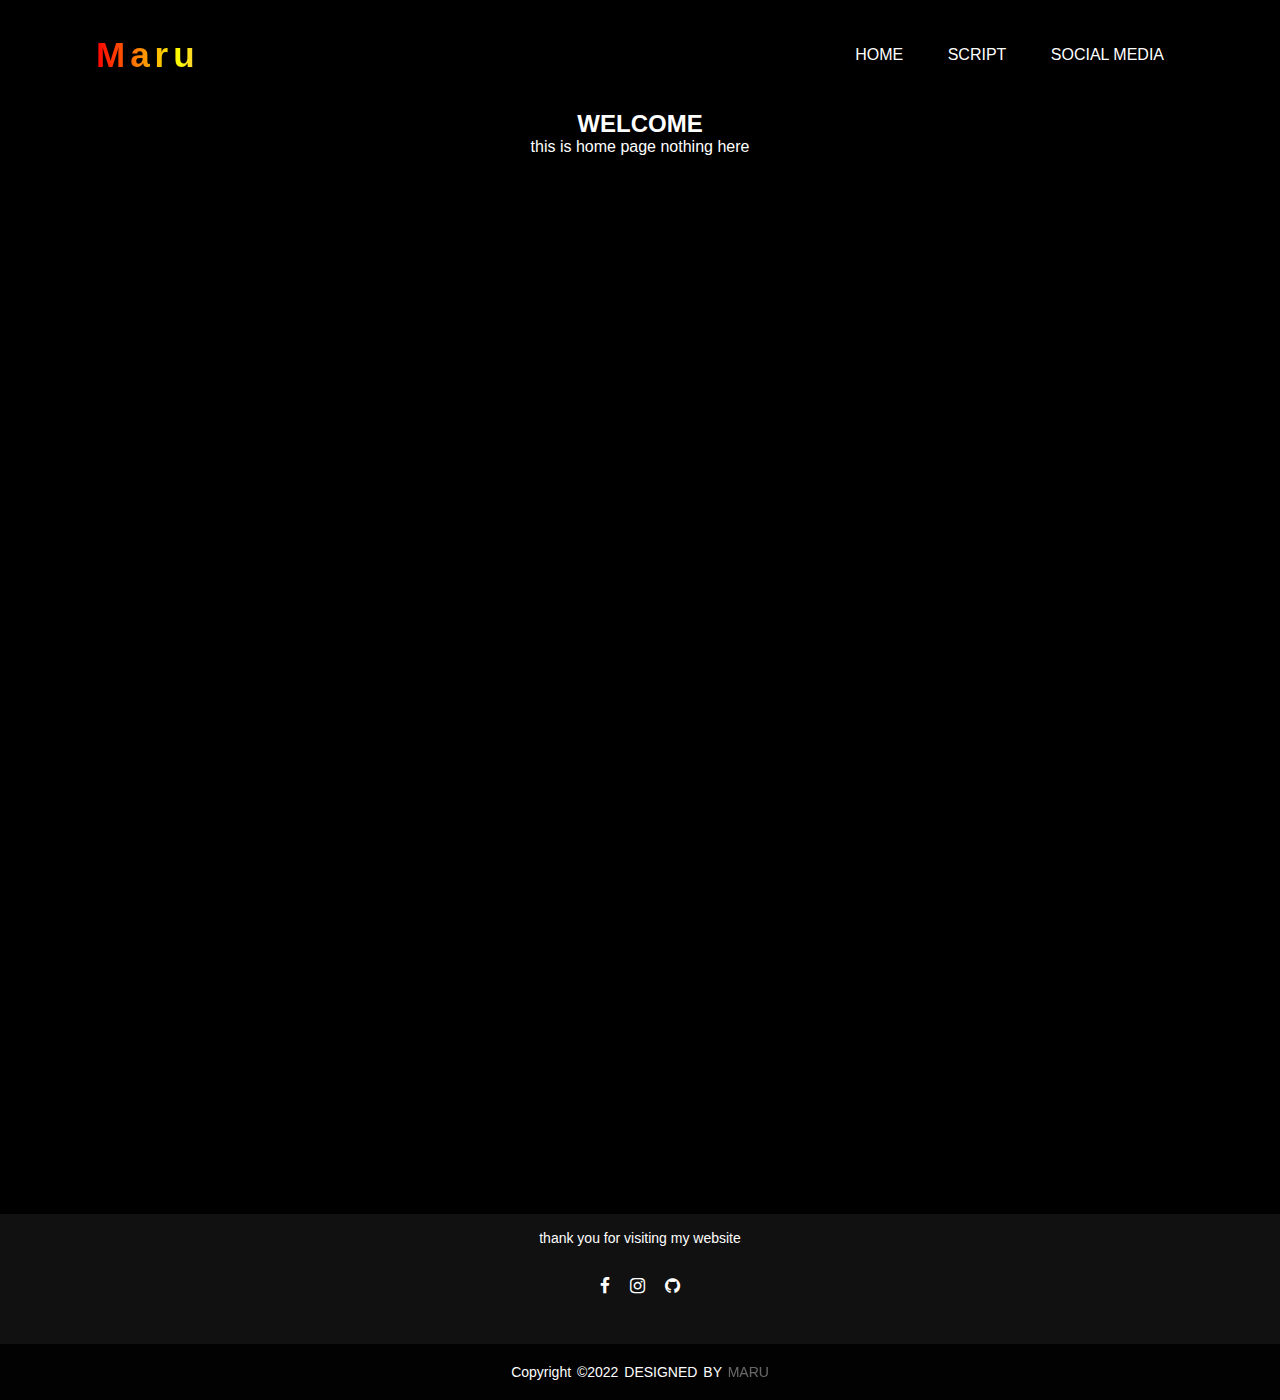
<file: index.html>
<html>
    <head>
        <title>KILLERSECURE</title>
        <link rel="stylesheet" href="css/style.css">
        <link rel="stylesheet" href="https://cdnjs.cloudflare.com/ajax/libs/font-awesome/4.7.0/css/font-awesome.min.css">
        <meta charset="UTF-8">
        <meta name="viewport" content="width=device-width, initial-scale=1.0">
    </head>
    <body>
        <div class="awal"> 
            <div class="navigasi">
                <h1>Maru</h1>
                <ul>
                    <li><a href="https://kawamaru-art.github.io/killersecure.github.io/">HOME</a></li>
                    <li><a href="script/script.html">SCRIPT</a></li>
                    <li><a href="sosial media/sosialmedia.html">SOCIAL MEDIA</a></li>
                </ul>
            </div>
        <div class="informasi">
            <h2>WELCOME</h2>
            <p>this is home page nothing here</p>
        </div>
        <footer>
            <div class="footer-content">
                <p>thank you for visiting my website</p>
                <ul class="socials">
                    <li><a href="#"><i class="fa fa-facebook"></i></a></li>
                    <li><a target="_blank" href="#"><i class="fa fa-instagram"></i></a></li>
                    <li><a  target="_blank" href="https://github.com/kawamaru-art"><i class="fa fa-github"></i></a></li>
                </ul>
            </div>
            <div class="footer-bottom">
                <p>copyright &copy;2022 DESIGNED BY <span>Maru</span></p>
            </div>
        </footer>
        

    </body>
</html>
</file>
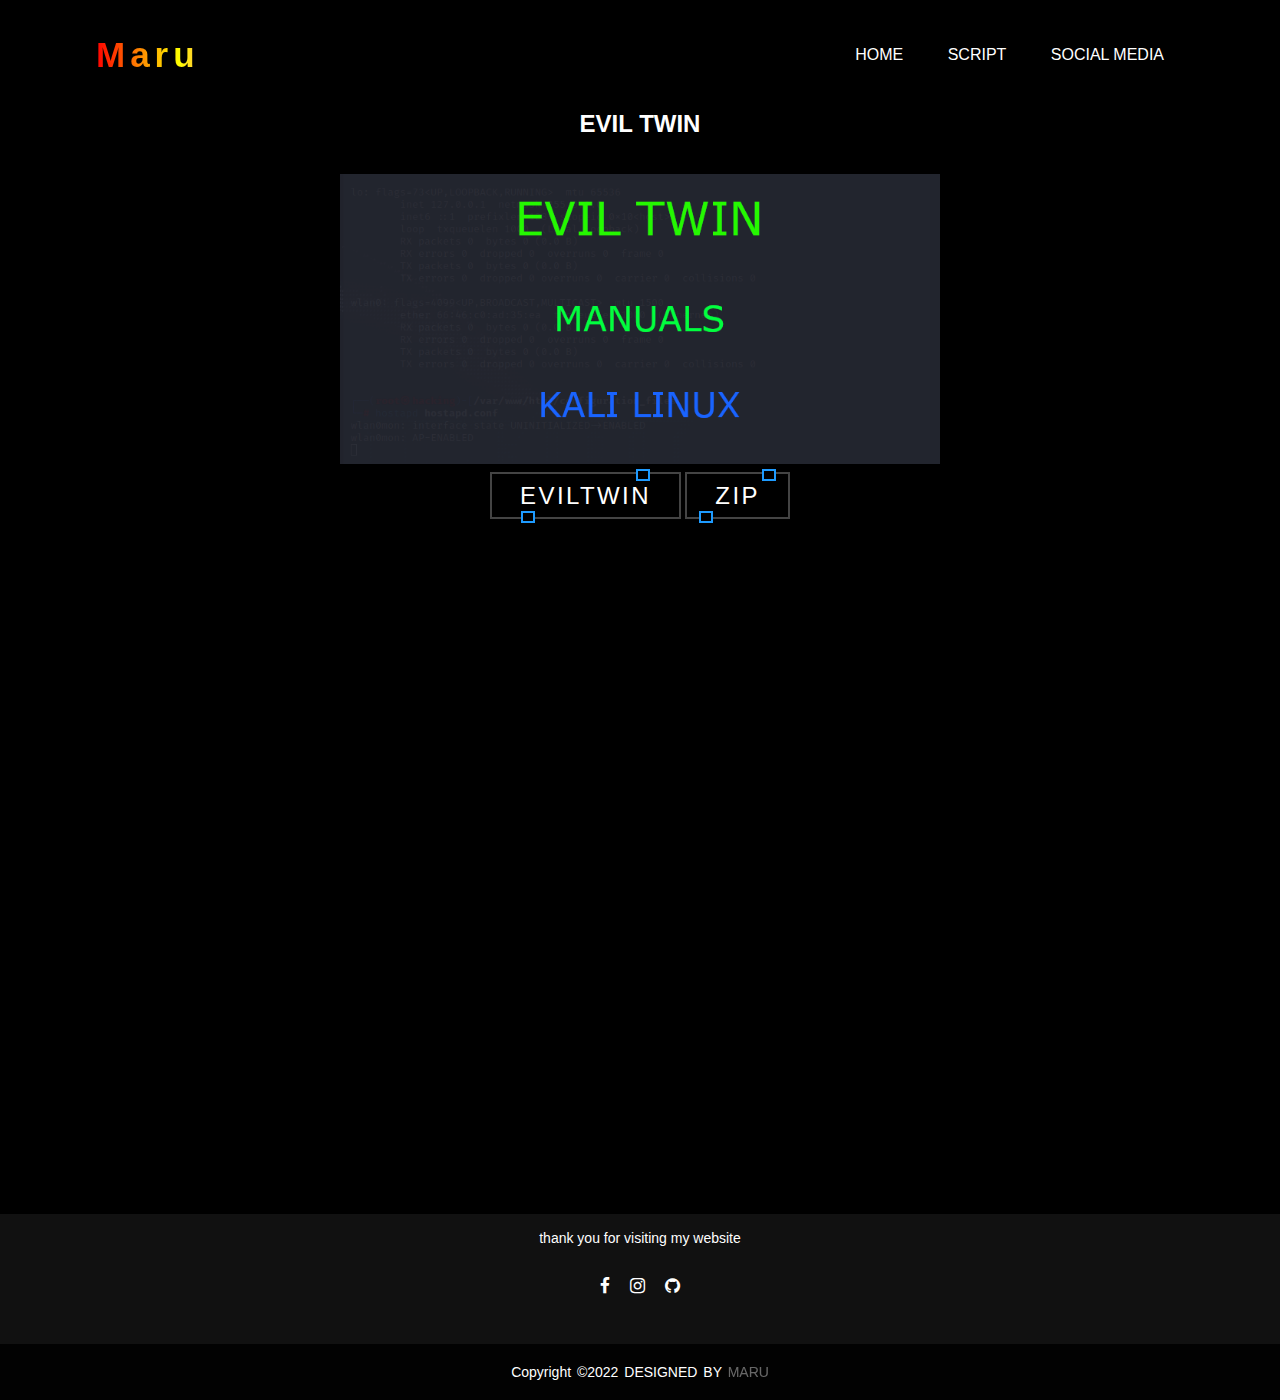
<file: script/script.html>
<html>
    <head>
        <title>KILLERSECURE</title>
        <link rel="stylesheet" href="style/style.css">
        <link rel="stylesheet" href="https://cdnjs.cloudflare.com/ajax/libs/font-awesome/4.7.0/css/font-awesome.min.css">
        <meta charset="UTF-8">
        <meta name="viewport" content="width=device-width, initial-scale=1.0">
    </head>
    <body>
        <div class="awal"> 
            <div class="navigasi">
                <h1>Maru</h1>
                <ul>
                    <li><a href="https://kawamaru-art.github.io/marukiller.github.io">HOME</a></li>
                    <li><a href="https://kawamaru-art.github.io/marukiller.github.io/script/script.html">SCRIPT</a></li>
                    <li><a href="https://kawamaru-art.github.io/marukiller.github.io/sosial%20media/sosialmedia.html">SOCIAL MEDIA</a></li>
                </ul>
            </div>
        <div class="informasi">
            <h2>EVIL TWIN</h2>
            <br>
            <br>
            <div class="eviltwin_pictures">
                <img src="style/images_script/Thumnail.png">
                <br>
                <br>
                <a href="style/images_script/EVILTWIN.txt" style="--clr:#1e9bff"><span>EVILTWIN</span><i></i></a>
                <a href="style/images_script/EVILTWIN.zip" style="--clr:#1e9bff"><span>ZIP</span><i></i></a>
            </div>
            
        </div>
        <footer>
            <div class="footer-content">
                <p>thank you for visiting my website</p>
                <ul class="socials">
                    <li><a href="#"><i class="fa fa-facebook"></i></a></li>
                    <li><a target="_blank" href="#"><i class="fa fa-instagram"></i></a></li>
                    <li><a  target="_blank" href="https://github.com/kawamaru-art"><i class="fa fa-github"></i></a></li>
                </ul>
            </div>
            <div class="footer-bottom">
                <p>copyright &copy;2022 DESIGNED BY <span>Maru</span></p>
            </div>
        </footer>
        

    </body>
</html>
</file>
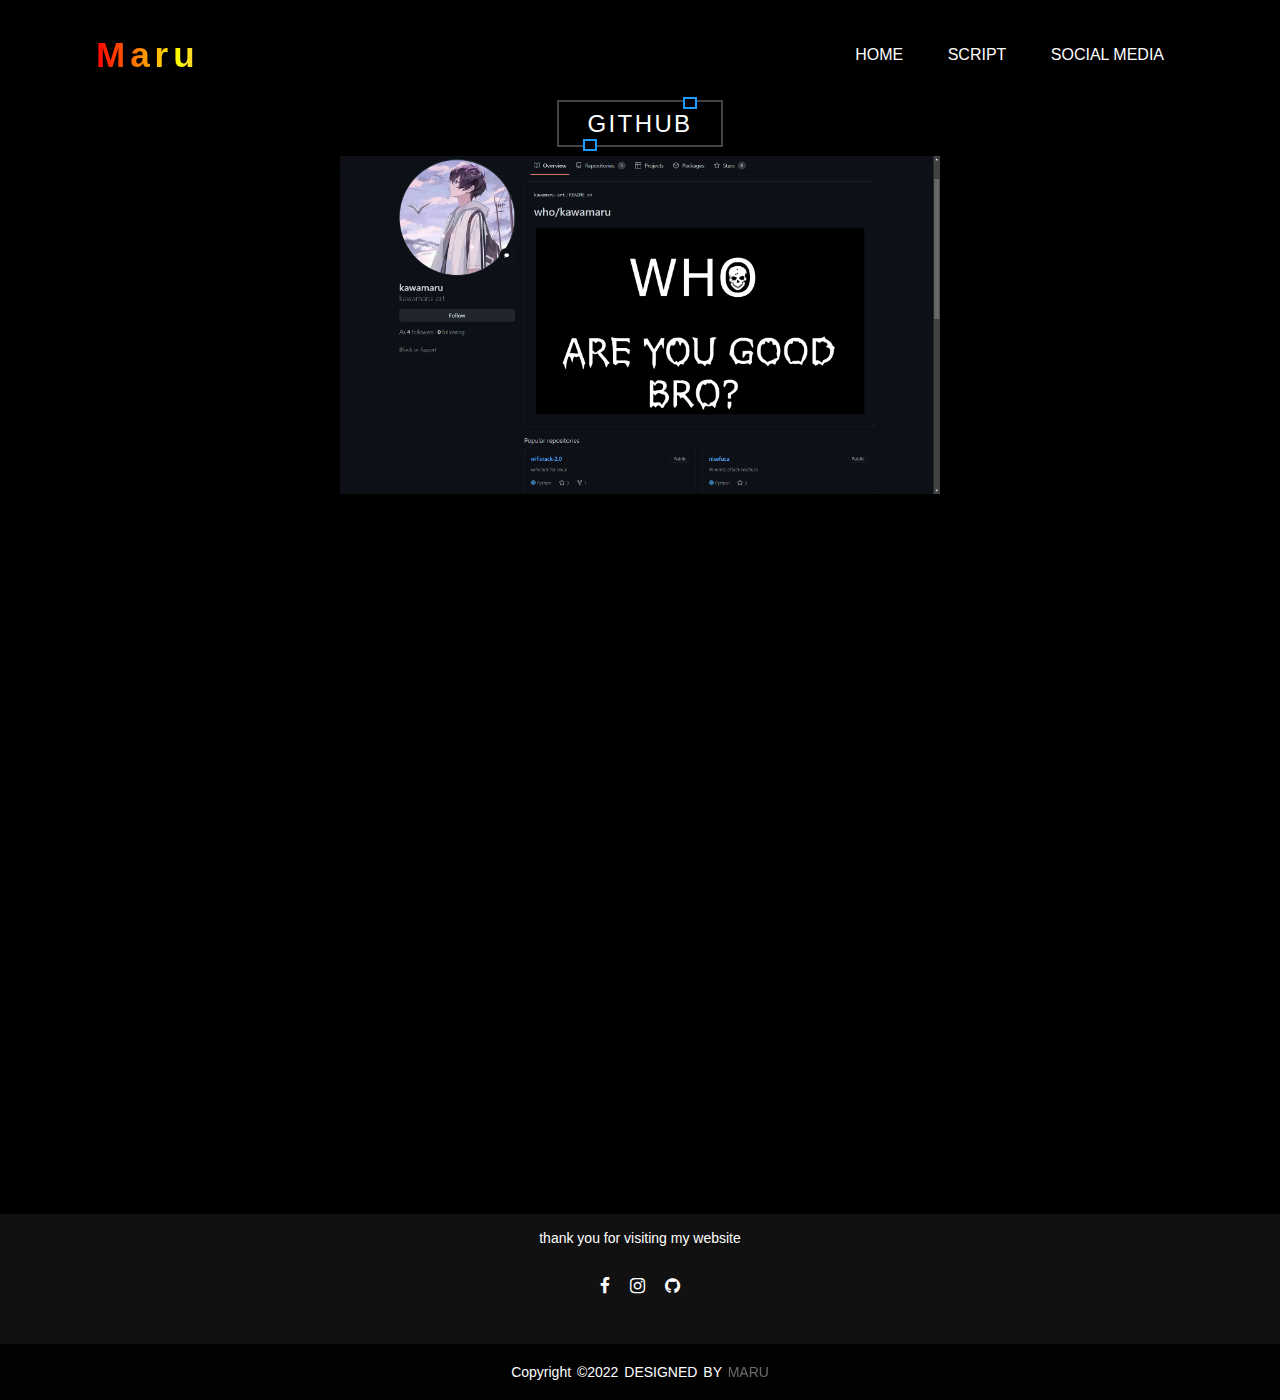
<file: sosial media/sosialmedia.html>
<html>
    <head>
        <title>Social media</title>
        <link rel="stylesheet" href="style/style.css">
        <link rel="stylesheet" href="https://cdnjs.cloudflare.com/ajax/libs/font-awesome/4.7.0/css/font-awesome.min.css">
        <meta charset="UTF-8">
        <meta name="viewport" content="width=device-width, initial-scale=1.0">
    </head>
    <body>
        <div class="navigasi">
            <h1>Maru</h1>
            <ul>
                <li><a href="https://kawamaru-art.github.io/killersecure.github.io/">HOME</a></li>
                <li><a href="#">SCRIPT</a></li>
                <li><a href="#">SOCIAL MEDIA</a></li>
            </ul>
        </div>
        <div class="github">
            <a href="https://github.com/kawamaru-art" style="--clr:#1e9bff"><span>github</span><i></i></a>
            <br>
            <br>
            <img src="images/Screenshot github.png">
        </div>
        <footer>
            <div class="footer-content">
                <p>thank you for visiting my website</p>
                <ul class="socials">
                    <li><a href="#"><i class="fa fa-facebook"></i></a></li>
                    <li><a href="#"><i class="fa fa-instagram"></i></a></li>
                    <li><a href="https://github.com/kawamaru-art"><i class="fa fa-github"></i></a></li>
                </ul>
            </div>
            <div class="footer-bottom">
                <p>copyright &copy;2022 DESIGNED BY <span>Maru</span></p>
            </div>
        </footer>
    </body>
</html>
</file>
<file: css/style.css>
*{
    margin: 0;
    padding: 0;
    font-family: sans-serif;
}
.awal{
    width: 100%;
    height: 100vh;
    background-color: black;
}
body{
    background-color: black;
}
h1{
    position: relative;
    background: linear-gradient(90deg, #ff0000, #ffff00, #ff00f3, #0033ff, #ff00c4, #ff0000);
    background-size: 400%;
    font-size: 35px;
    font-family: sans-serif;
    letter-spacing: 5px;
    font-weight: 600;
    word-spacing: 5px;
    -webkit-text-fill-color: transparent;
    -webkit-background-clip: text;
    animation: nice 10s linear infinite;
}
@keyframes nice {
    0%{
        background-position: 0%;
    }
    100%{
        background-position: 400%;
    }
    
}
.navigasi{
    width: 85%;
    margin: auto;
    padding: 35px 0;
    display: flex;
    align-items: center;
    justify-content: space-between;
}
.navigasi ul li{
    list-style: none;
    display: inline-block;
    margin: 0 20px;
    position: relative;
}
.navigasi ul li a{
    text-decoration: none;
    color: #fff;
    text-transform: uppercase;
}
.navigasi ul li::after{
    content: '';
    height: 3px;
    width: 0;
    background: #009688;
    position: absolute;
    left: 0;
    bottom: -10px;
    transition: 0.5s;
}
.navigasi ul li:hover:after{
    width: 100%;
}
.informasi{
    text-align: center;
    color: white;
}
.informasi-security{
    text-align: center;
    align-items: center;
}
.informasi-security h2{
    color: white;
}
.informasi-security p{
    color: white;
}
.informasi-security p a{
    color: white;
    -webkit-box-reflect: below 1px linear-graident(transparent, #fff);
    animation: animate 3s linear infinite;
}
@keyframes animate{
    0%
    {
        color: white;
        text-shadow: none;
    }
    100%{
        color: cyan;
        text-shadow: 0 0 10px cyan, 0 0 0 20px cyan, 0 0 0 30px cyan, 0 0 0 40px cyan, 0 0 0 50px cyan;
    }
}
footer{
    position: absolute;
    bottom: -500;
    left: 0;
    right: 0;
    background: #111;
    height: auto;
    width: 100vw;
    font-family: "Open Sans";
    
}
.footer-content{
    display: flex;
    align-items: center;
    justify-content: center;
    flex-direction: column;
    text-align: center;
}
.footer-content h3{
    font-size: 1.8rem;
    font-weight: 400;
    text-transform: capitalize;
    line-height: 3rem;
    -webkit-box-reflect: below 1px linear-graident(transparent, #0008);
    animation: animate 1s linear infinite;
}
@keyframes animate{
    0%
    {
        color: black;
        text-shadow: none;
    }
    100%{
        color: cyan;
        text-shadow: 0 0 10px cyan, 0 0 0 20px cyan, 0 0 0 30px cyan, 0 0 0 40px cyan, 0 0 0 50px cyan;
    }
}
.footer-content p{
    max-width: 500px;
    margin: 10px auto;
    line-height: 28px;
    font-size: 14px;
    color: #fff;
}
.socials{
    list-style: none;
    display: flex;
    align-items: center;
    justify-content: center;
    margin: 1rem 0 3rem 0;
}
.socials li{
    margin: 0 10px;
}
.socials a{
    text-decoration: none;
    color: #fff;
}
.socials a i{
    font-size: 1.1rem;
    transition: color .4s ease;
}
.socials a:hover i{
    color: aqua;

}
.footer-bottom{
    background: rgb(2, 2, 2);
    width: 100vw;
    padding: 20px 0;
    text-align: center;
}
.footer-bottom p{
    font-size: 14px;
    word-spacing: 2px;
    text-transform: capitalize;
    color: #fff;
}
.footer-bottom span{
    text-transform: uppercase;
    opacity: .4;
    font-weight: 200;
    color: #fff;
    -webkit-box-reflect: below 1px linear-graident(transparent, #0008);
    animation: animate 2s linear infinite;
}
@keyframes animate{
    0%
    {
        color: black;
        text-shadow: none;
    }
    100%{
        color: cyan;
        text-shadow: 0 0 10px cyan, 0 0 0 20px cyan, 0 0 0 30px cyan, 0 0 0 40px cyan, 0 0 0 50px cyan, 0 0 0 60px cyan, 0 0 0 70px cyan;
    }
}
img{
    width: 600;
    align-items: center;
    text-align: center;
}
@media screen and (max-width : 500px) and (min-width : 430px) {
    h1{
        position: relative;
        background: linear-gradient(90deg, #ff0000, #ffff00, #ff00f3, #0033ff, #ff00c4, #ff0000);
        background-size: 400%;
        font-size: 30px;
        font-family: sans-serif;
        letter-spacing: 5px;
        font-weight: 600;
        word-spacing: 5px;
        -webkit-text-fill-color: transparent;
        -webkit-background-clip: text;
        animation: nice 10s linear infinite;
    }
    @keyframes nice {
        0%{
            background-position: 0%;
        }
        100%{
            background-position: 400%;
        }
        
    }
    .navigasi{
        width: 140%;
        margin: auto;
        padding: 35px 0;
        display: flex;
        align-items: center;
        justify-content: space-between;
    }
    .navigasi ul li{
        list-style: none;
        display: inline-block;
        margin: 0 10px;
        position: relative;
    }
    .navigasi ul li a{
        text-decoration: none;
        color: #fff;
        text-transform: uppercase;
    }
    .navigasi ul li::after{
        content: '';
        height: 3px;
        width: 0;
        background: #009688;
        position: absolute;
        left: 0;
        bottom: -10px;
        transition: 0.5s;
    }
    .navigasi ul li:hover:after{
        width: 100%;
    }   
    footer{
        position: absolute;
        bottom: -500;
        left: 0;
        right: 0;
        background: #111;
        height: auto;
        width: 150vw;
        font-family: "Open Sans";
        
    }
    .footer-content{
        display: flex;
        align-items: center;
        justify-content: center;
        flex-direction: column;
        text-align: center;
    }
    .footer-content h3{
        font-size: 1.8rem;
        font-weight: 400;
        text-transform: capitalize;
        line-height: 3rem;
        -webkit-box-reflect: below 1px linear-graident(transparent, #0008);
        animation: animate 1s linear infinite;
    }
    @keyframes animate{
        0%
        {
            color: black;
            text-shadow: none;
        }
        100%{
            color: cyan;
            text-shadow: 0 0 10px cyan, 0 0 0 20px cyan, 0 0 0 30px cyan, 0 0 0 40px cyan, 0 0 0 50px cyan;
        }
    }
    .footer-content p{
        max-width: 500px;
        margin: 10px auto;
        line-height: 28px;
        font-size: 14px;
        color: #fff;
    }
    .socials{
        list-style: none;
        display: flex;
        align-items: center;
        justify-content: center;
        margin: 1rem 0 3rem 0;
    }
    .socials li{
        margin: 0 10px;
    }
    .socials a{
        text-decoration: none;
        color: #fff;
    }
    .socials a i{
        font-size: 1.1rem;
        transition: color .4s ease;
    }
    .socials a:hover i{
        color: aqua;
    
    }
    .footer-bottom{
        background: rgb(2, 2, 2);
        width: 150vw;
        padding: 20px 0;
        text-align: center;
    }
    .footer-bottom p{
        font-size: 14px;
        word-spacing: 2px;
        text-transform: capitalize;
        color: #fff;
    }
    .footer-bottom span{
        text-transform: uppercase;
        opacity: .4;
        font-weight: 200;
        color: #fff;
        -webkit-box-reflect: below 1px linear-graident(transparent, #0008);
        animation: animate 2s linear infinite;
    }
    @keyframes animate{
        0%
        {
            color: black;
            text-shadow: none;
        }
        100%{
            color: cyan;
            text-shadow: 0 0 10px cyan, 0 0 0 20px cyan, 0 0 0 30px cyan, 0 0 0 40px cyan, 0 0 0 50px cyan, 0 0 0 60px cyan, 0 0 0 70px cyan;
        }
    }
    .informasi h2{
        text-align: center;
        display: flex;
        justify-content: center;
    }
}
@media screen and (max-width : 430px) and (min-width : 390px){
    h1{
        position: relative;
        background: linear-gradient(90deg, #ff0000, #ffff00, #ff00f3, #0033ff, #ff00c4, #ff0000);
        background-size: 400%;
        font-size: 25px;
        font-family: sans-serif;
        letter-spacing: 5px;
        font-weight: 600;
        word-spacing: 5px;
        -webkit-text-fill-color: transparent;
        -webkit-background-clip: text;
        animation: nice 10s linear infinite;
    }
    @keyframes nice {
        0%{
            background-position: 0%;
        }
        100%{
            background-position: 400%;
        }
        
    }
    .navigasi{
        width: 100%;
        margin: auto;
        padding: 35px 0;
        font-size: 14px;
        display: flex;
        align-items: center;
        justify-content: space-between;
    }
    .navigasi ul li{
        list-style: none;
        display: inline-block;
        margin: 0 10px;
        position: relative;
    }
    .navigasi ul li a{
        text-decoration: none;
        color: #fff;
        text-transform: uppercase;
    }
    .navigasi ul li::after{
        content: '';
        height: 3px;
        width: 0;
        background: #009688;
        position: absolute;
        left: 0;
        bottom: -10px;
        transition: 0.5s;
    }
    .navigasi ul li:hover:after{
        width: 100%;
    }   
    footer{
        position: absolute;
        bottom: -500;
        left: 0;
        right: 0;
        background: #111;
        height: auto;
        width: 105vw;
        font-family: "Open Sans";
        
    }
    .footer-content{
        display: flex;
        align-items: center;
        justify-content: center;
        flex-direction: column;
        text-align: center;
    }
    .footer-content h3{
        font-size: 1.8rem;
        font-weight: 400;
        text-transform: capitalize;
        line-height: 3rem;
        -webkit-box-reflect: below 1px linear-graident(transparent, #0008);
        animation: animate 1s linear infinite;
    }
    @keyframes animate{
        0%
        {
            color: black;
            text-shadow: none;
        }
        100%{
            color: cyan;
            text-shadow: 0 0 10px cyan, 0 0 0 20px cyan, 0 0 0 30px cyan, 0 0 0 40px cyan, 0 0 0 50px cyan;
        }
    }
    .footer-content p{
        max-width: 500px;
        margin: 10px auto;
        line-height: 28px;
        font-size: 14px;
        color: #fff;
    }
    .socials{
        list-style: none;
        display: flex;
        align-items: center;
        justify-content: center;
        margin: 1rem 0 3rem 0;
    }
    .socials li{
        margin: 0 10px;
    }
    .socials a{
        text-decoration: none;
        color: #fff;
    }
    .socials a i{
        font-size: 1.1rem;
        transition: color .4s ease;
    }
    .socials a:hover i{
        color: aqua;
    
    }
    .footer-bottom{
        background: rgb(2, 2, 2);
        width: 105vw;
        padding: 20px 0;
        text-align: center;
    }
    .footer-bottom p{
        font-size: 14px;
        word-spacing: 2px;
        text-transform: capitalize;
        color: #fff;
    }
    .footer-bottom span{
        text-transform: uppercase;
        opacity: .4;
        font-weight: 200;
        color: #fff;
        -webkit-box-reflect: below 1px linear-graident(transparent, #0008);
        animation: animate 2s linear infinite;
    }
    img{
        width: 400;
        align-items: center;
        text-align: center;
    }
    @keyframes animate{
        0%
        {
            color: black;
            text-shadow: none;
        }
        100%{
            color: cyan;
            text-shadow: 0 0 10px cyan, 0 0 0 20px cyan, 0 0 0 30px cyan, 0 0 0 40px cyan, 0 0 0 50px cyan, 0 0 0 60px cyan, 0 0 0 70px cyan;
        }
    }

}
@media screen and (max-width : 389px) and (min-width : 362px){
    h1{
        position: relative;
        background: linear-gradient(90deg, #ff0000, #ffff00, #ff00f3, #0033ff, #ff00c4, #ff0000);
        background-size: 400%;
        font-size: 20px;
        font-family: sans-serif;
        letter-spacing: 5px;
        font-weight: 600;
        word-spacing: 5px;
        -webkit-text-fill-color: transparent;
        -webkit-background-clip: text;
        animation: nice 10s linear infinite;
    }
    @keyframes nice {
        0%{
            background-position: 0%;
        }
        100%{
            background-position: 400%;
        }
        
    }
    .navigasi{
        width: 100%;
        margin: auto;
        padding: 35px 0;
        font-size: 14px;
        display: flex;
        align-items: center;
        justify-content: space-between;
    }
    .navigasi ul li{
        list-style: none;
        display: inline-block;
        margin: 0 10px;
        position: relative;
    }
    .navigasi ul li a{
        text-decoration: none;
        color: #fff;
        text-transform: uppercase;
    }
    .navigasi ul li::after{
        content: '';
        height: 3px;
        width: 0;
        background: #009688;
        position: absolute;
        left: 0;
        bottom: -10px;
        transition: 0.5s;
    }
    .navigasi ul li:hover:after{
        width: 100%;
    }   
    footer{
        position: absolute;
        bottom: -500;
        left: 0;
        right: 0;
        background: #111;
        height: auto;
        width: 105vw;
        font-family: "Open Sans";
        
    }
    .footer-content{
        display: flex;
        align-items: center;
        justify-content: center;
        flex-direction: column;
        text-align: center;
    }
    .footer-content h3{
        font-size: 1.8rem;
        font-weight: 400;
        text-transform: capitalize;
        line-height: 3rem;
        -webkit-box-reflect: below 1px linear-graident(transparent, #0008);
        animation: animate 1s linear infinite;
    }
    @keyframes animate{
        0%
        {
            color: black;
            text-shadow: none;
        }
        100%{
            color: cyan;
            text-shadow: 0 0 10px cyan, 0 0 0 20px cyan, 0 0 0 30px cyan, 0 0 0 40px cyan, 0 0 0 50px cyan;
        }
    }
    .footer-content p{
        max-width: 500px;
        margin: 10px auto;
        line-height: 28px;
        font-size: 14px;
        color: #fff;
    }
    .socials{
        list-style: none;
        display: flex;
        align-items: center;
        justify-content: center;
        margin: 1rem 0 3rem 0;
    }
    .socials li{
        margin: 0 10px;
    }
    .socials a{
        text-decoration: none;
        color: #fff;
    }
    .socials a i{
        font-size: 1.1rem;
        transition: color .4s ease;
    }
    .socials a:hover i{
        color: aqua;
    
    }
    .footer-bottom{
        background: rgb(2, 2, 2);
        width: 105vw;
        padding: 20px 0;
        text-align: center;
    }
    .footer-bottom p{
        font-size: 14px;
        word-spacing: 2px;
        text-transform: capitalize;
        color: #fff;
    }
    .footer-bottom span{
        text-transform: uppercase;
        opacity: .4;
        font-weight: 200;
        color: #fff;
        -webkit-box-reflect: below 1px linear-graident(transparent, #0008);
        animation: animate 2s linear infinite;
    }
    img{
        width: 400;
        align-items: center;
        text-align: center;
    }
    @keyframes animate{
        0%
        {
            color: black;
            text-shadow: none;
        }
        100%{
            color: cyan;
            text-shadow: 0 0 10px cyan, 0 0 0 20px cyan, 0 0 0 30px cyan, 0 0 0 40px cyan, 0 0 0 50px cyan, 0 0 0 60px cyan, 0 0 0 70px cyan;
        }
    }
}
@media screen and (max-width : 361px) and (min-width : 310px){
    h1{
        position: relative;
        background: linear-gradient(90deg, #ff0000, #ffff00, #ff00f3, #0033ff, #ff00c4, #ff0000);
        background-size: 400%;
        font-size: 14px;
        font-family: sans-serif;
        letter-spacing: 5px;
        font-weight: 600;
        word-spacing: 5px;
        -webkit-text-fill-color: transparent;
        -webkit-background-clip: text;
        animation: nice 10s linear infinite;
    }
    @keyframes nice {
        0%{
            background-position: 0%;
        }
        100%{
            background-position: 400%;
        }
        
    }
    .navigasi{
        width: 100%;
        margin: auto;
        padding: 35px 0;
        font-size: 12px;
        display: flex;
        align-items: center;
        justify-content: space-between;
    }
    .navigasi ul li{
        list-style: none;
        display: inline-block;
        margin: 0 10px;
        position: relative;
    }
    .navigasi ul li a{
        text-decoration: none;
        color: #fff;
        text-transform: uppercase;
    }
    .navigasi ul li::after{
        content: '';
        height: 3px;
        width: 0;
        background: #009688;
        position: absolute;
        left: 0;
        bottom: -10px;
        transition: 0.5s;
    }
    .navigasi ul li:hover:after{
        width: 100%;
    }   
    footer{
        position: absolute;
        bottom: -500;
        left: 0;
        right: 0;
        background: #111;
        height: auto;
        width: 105vw;
        font-family: "Open Sans";
        
    }
    .footer-content{
        display: flex;
        align-items: center;
        justify-content: center;
        flex-direction: column;
        text-align: center;
    }
    .footer-content h3{
        font-size: 1.8rem;
        font-weight: 400;
        text-transform: capitalize;
        line-height: 3rem;
        -webkit-box-reflect: below 1px linear-graident(transparent, #0008);
        animation: animate 1s linear infinite;
    }
    @keyframes animate{
        0%
        {
            color: black;
            text-shadow: none;
        }
        100%{
            color: cyan;
            text-shadow: 0 0 10px cyan, 0 0 0 20px cyan, 0 0 0 30px cyan, 0 0 0 40px cyan, 0 0 0 50px cyan;
        }
    }
    .footer-content p{
        max-width: 500px;
        margin: 10px auto;
        line-height: 28px;
        font-size: 14px;
        color: #fff;
    }
    .socials{
        list-style: none;
        display: flex;
        align-items: center;
        justify-content: center;
        margin: 1rem 0 3rem 0;
    }
    .socials li{
        margin: 0 10px;
    }
    .socials a{
        text-decoration: none;
        color: #fff;
    }
    .socials a i{
        font-size: 1.1rem;
        transition: color .4s ease;
    }
    .socials a:hover i{
        color: aqua;
    
    }
    .footer-bottom{
        background: rgb(2, 2, 2);
        width: 105vw;
        padding: 20px 0;
        text-align: center;
    }
    .footer-bottom p{
        font-size: 14px;
        word-spacing: 2px;
        text-transform: capitalize;
        color: #fff;
    }
    .footer-bottom span{
        text-transform: uppercase;
        opacity: .4;
        font-weight: 200;
        color: #fff;
        -webkit-box-reflect: below 1px linear-graident(transparent, #0008);
        animation: animate 2s linear infinite;
    }
    img{
        width: 400;
        align-items: center;
        text-align: center;
    }
    @keyframes animate{
        0%
        {
            color: black;
            text-shadow: none;
        }
        100%{
            color: cyan;
            text-shadow: 0 0 10px cyan, 0 0 0 20px cyan, 0 0 0 30px cyan, 0 0 0 40px cyan, 0 0 0 50px cyan, 0 0 0 60px cyan, 0 0 0 70px cyan;
        }
    }
}
</file>
<file: script/style/style.css>
*{
    margin: 0;
    padding: 0;
    font-family: sans-serif;
}
.awal{
    width: 100%;
    height: 100vh;
    background-color: black;
}
body{
    background-color: black;
}
h1{
    position: relative;
    background: linear-gradient(90deg, #ff0000, #ffff00, #ff00f3, #0033ff, #ff00c4, #ff0000);
    background-size: 400%;
    font-size: 35px;
    font-family: sans-serif;
    letter-spacing: 5px;
    font-weight: 600;
    word-spacing: 5px;
    -webkit-text-fill-color: transparent;
    -webkit-background-clip: text;
    animation: nice 10s linear infinite;
}
@keyframes nice {
    0%{
        background-position: 0%;
    }
    100%{
        background-position: 400%;
    }
    
}
.navigasi{
    width: 85%;
    margin: auto;
    padding: 35px 0;
    display: flex;
    align-items: center;
    justify-content: space-between;
}
.navigasi ul li{
    list-style: none;
    display: inline-block;
    margin: 0 20px;
    position: relative;
}
.navigasi ul li a{
    text-decoration: none;
    color: #fff;
    text-transform: uppercase;
}
.navigasi ul li::after{
    content: '';
    height: 3px;
    width: 0;
    background: #009688;
    position: absolute;
    left: 0;
    bottom: -10px;
    transition: 0.5s;
}
.navigasi ul li:hover:after{
    width: 100%;
}
.informasi{
    text-align: center;
    color: white;
}
footer{
    position: absolute;
    bottom: -500;
    left: 0;
    right: 0;
    background: #111;
    height: auto;
    width: 100vw;
    font-family: "Open Sans";
    
}
.footer-content{
    display: flex;
    align-items: center;
    justify-content: center;
    flex-direction: column;
    text-align: center;
}
.footer-content h3{
    font-size: 1.8rem;
    font-weight: 400;
    text-transform: capitalize;
    line-height: 3rem;  
    -webkit-box-reflect: below 1px linear-graident(transparent, #0008);
    animation: animate 1s linear infinite;
}
@keyframes animate{
    0%
    {
        color: black;
        text-shadow: none;
    }
    100%{
        color: cyan;
        text-shadow: 0 0 10px cyan, 0 0 0 20px cyan, 0 0 0 30px cyan, 0 0 0 40px cyan, 0 0 0 50px cyan;
    }
}
.footer-content p{
    max-width: 500px;
    margin: 10px auto;
    line-height: 28px;
    font-size: 14px;
    color: #fff;
}
.socials{
    list-style: none;
    display: flex;
    align-items: center;
    justify-content: center;
    margin: 1rem 0 3rem 0;
}
.socials li{
    margin: 0 10px;
}
.socials a{
    text-decoration: none;
    color: #fff;
}
.socials a i{
    font-size: 1.1rem;
    transition: color .4s ease;
}
.socials a:hover i{
    color: aqua;

}
.footer-bottom{
    background: rgb(2, 2, 2);
    width: 100vw;
    padding: 20px 0;
    text-align: center;
}
.footer-bottom p{
    font-size: 14px;
    word-spacing: 2px;
    text-transform: capitalize;
    color: #fff;
}
.footer-bottom span{
    text-transform: uppercase;
    opacity: .4;
    font-weight: 200;
    color: #fff;
    -webkit-box-reflect: below 1px linear-graident(transparent, #0008);
    animation: animate 2s linear infinite;
}
@keyframes animate{
    0%
    {
        color: black;
        text-shadow: none;
    }
    100%{
        color: cyan;
        text-shadow: 0 0 10px cyan, 0 0 0 20px cyan, 0 0 0 30px cyan, 0 0 0 40px cyan, 0 0 0 50px cyan, 0 0 0 60px cyan, 0 0 0 70px cyan;
    }
}
img{
    width: 600;
    align-items: center;
    text-align: center;
}
img{
    width: 600;
    align-items: center;
    text-align: center;
}
.informasi{
    align-items: center;
    text-align: center;
    
}
.informasi a{
    position: relative;
    background: #444;
    color: #fff;
    text-decoration: none;
    text-transform: uppercase;
    font-size: 1.5em;
    letter-spacing: 0.1em;
    padding: 10px 30px;
    transition: 0.5s;
}
.informasi a:hover{
    letter-spacing: 0.25em;
    background: var(--clr);
    box-shadow: 0 0 35px var(--clr);
}
.informasi a::before{
    content: '';
    position: absolute;
    inset: 2px;
    background: black;
}
.informasi a span{
    position: relative;
    z-index: 1;
}
.informasi a i{
    position: absolute;
    inset: 0;
    display: block;
}
.informasi a i::before{
    content: '';
    position: absolute;
    top: -3.5px;
    left: 80%;
    width: 10px;
    height: 8px;
    border: 2px solid var(--clr);
    background: black;
    transform: translateX(-50%);
    transition: 0.5s;
}
.informasi a:hover i::before{
    width: 20px;
    left: 20%;
}
.informasi a i::after{
    content: '';
    position: absolute;
    bottom: -3.5px;
    left: 20%;
    width: 10px;
    height: 8px;
    border: 2px solid var(--clr);
    background: black;
    transform: translateX(-50%);
    transition: 0.5s;
}
.informasi a:hover i::after{
    width: 20px;
    left: 80%;
}
@media screen and (max-width : 500px) and (min-width : 430px) {
    h1{
        position: relative;
        background: linear-gradient(90deg, #ff0000, #ffff00, #ff00f3, #0033ff, #ff00c4, #ff0000);
        background-size: 400%;
        font-size: 30px;
        font-family: sans-serif;
        letter-spacing: 5px;
        font-weight: 600;
        word-spacing: 5px;
        -webkit-text-fill-color: transparent;
        -webkit-background-clip: text;
        animation: nice 10s linear infinite;
    }
    @keyframes nice {
        0%{
            background-position: 0%;
        }
        100%{
            background-position: 400%;
        }
        
    }
    .navigasi{
        width: 140%;
        margin: auto;
        padding: 35px 0;
        display: flex;
        align-items: center;
        justify-content: space-between;
    }
    .navigasi ul li{
        list-style: none;
        display: inline-block;
        margin: 0 10px;
        position: relative;
    }
    .navigasi ul li a{
        text-decoration: none;
        color: #fff;
        text-transform: uppercase;
    }
    .navigasi ul li::after{
        content: '';
        height: 3px;
        width: 0;
        background: #009688;
        position: absolute;
        left: 0;
        bottom: -10px;
        transition: 0.5s;
    }
    .navigasi ul li:hover:after{
        width: 100%;
    }   
    footer{
        position: absolute;
        bottom: -500;
        left: 0;
        right: 0;
        background: #111;
        height: auto;
        width: 150vw;
        font-family: "Open Sans";
        
    }
    .footer-content{
        display: flex;
        align-items: center;
        justify-content: center;
        flex-direction: column;
        text-align: center;
    }
    .footer-content h3{
        font-size: 1.8rem;
        font-weight: 400;
        text-transform: capitalize;
        line-height: 3rem;
        -webkit-box-reflect: below 1px linear-graident(transparent, #0008);
        animation: animate 1s linear infinite;
    }
    @keyframes animate{
        0%
        {
            color: black;
            text-shadow: none;
        }
        100%{
            color: cyan;
            text-shadow: 0 0 10px cyan, 0 0 0 20px cyan, 0 0 0 30px cyan, 0 0 0 40px cyan, 0 0 0 50px cyan;
        }
    }
    .footer-content p{
        max-width: 500px;
        margin: 10px auto;
        line-height: 28px;
        font-size: 14px;
        color: #fff;
    }
    .socials{
        list-style: none;
        display: flex;
        align-items: center;
        justify-content: center;
        margin: 1rem 0 3rem 0;
    }
    .socials li{
        margin: 0 10px;
    }
    .socials a{
        text-decoration: none;
        color: #fff;
    }
    .socials a i{
        font-size: 1.1rem;
        transition: color .4s ease;
    }
    .socials a:hover i{
        color: aqua;
    
    }
    .footer-bottom{
        background: rgb(2, 2, 2);
        width: 150vw;
        padding: 20px 0;
        text-align: center;
    }
    .footer-bottom p{
        font-size: 14px;
        word-spacing: 2px;
        text-transform: capitalize;
        color: #fff;
    }
    .footer-bottom span{
        text-transform: uppercase;
        opacity: .4;
        font-weight: 200;
        color: #fff;
        -webkit-box-reflect: below 1px linear-graident(transparent, #0008);
        animation: animate 2s linear infinite;
    }
    @keyframes animate{
        0%
        {
            color: black;
            text-shadow: none;
        }
        100%{
            color: cyan;
            text-shadow: 0 0 10px cyan, 0 0 0 20px cyan, 0 0 0 30px cyan, 0 0 0 40px cyan, 0 0 0 50px cyan, 0 0 0 60px cyan, 0 0 0 70px cyan;
        }
    }

    .informasi{
        align-items: center;
        text-align: center;
        
    }
    .informasi a{
        position: relative;
        background: #444;
        color: #fff;
        text-decoration: none;
        text-transform: uppercase;
        font-size: 1.5em;
        letter-spacing: 0.1em;
        padding: 10px 30px;
        transition: 0.5s;
    }
    .informasi a:hover{
        letter-spacing: 0.25em;
        background: var(--clr);
        box-shadow: 0 0 35px var(--clr);
    }
    .informasi a::before{
        content: '';
        position: absolute;
        inset: 2px;
        background: black;
    }
    .informasi a span{
        position: relative;
        z-index: 1;
    }
    .informasi a i{
        position: absolute;
        inset: 0;
        display: block;
    }
    .informasi a i::before{
        content: '';
        position: absolute;
        top: -3.5px;
        left: 80%;
        width: 10px;
        height: 8px;
        border: 2px solid var(--clr);
        background: black;
        transform: translateX(-50%);
        transition: 0.5s;
    }
    .informasi a:hover i::before{
        width: 20px;
        left: 20%;
    }
    .informasi a i::after{
        content: '';
        position: absolute;
        bottom: -3.5px;
        left: 20%;
        width: 10px;
        height: 8px;
        border: 2px solid var(--clr);
        background: black;
        transform: translateX(-50%);
        transition: 0.5s;
    }
    .informasi a:hover i::after{
        width: 20px;
        left: 80%;
    }
    
}
@media screen and (max-width : 430px) and (min-width : 390px){
    h1{
        position: relative;
        background: linear-gradient(90deg, #ff0000, #ffff00, #ff00f3, #0033ff, #ff00c4, #ff0000);
        background-size: 400%;
        font-size: 25px;
        font-family: sans-serif;
        letter-spacing: 5px;
        font-weight: 600;
        word-spacing: 5px;
        -webkit-text-fill-color: transparent;
        -webkit-background-clip: text;
        animation: nice 10s linear infinite;
    }
    @keyframes nice {
        0%{
            background-position: 0%;
        }
        100%{
            background-position: 400%;
        }
        
    }
    .navigasi{
        width: 100%;
        margin: auto;
        padding: 35px 0;
        font-size: 14px;
        display: flex;
        align-items: center;
        justify-content: space-between;
    }
    .navigasi ul li{
        list-style: none;
        display: inline-block;
        margin: 0 10px;
        position: relative;
    }
    .navigasi ul li a{
        text-decoration: none;
        color: #fff;
        text-transform: uppercase;
    }
    .navigasi ul li::after{
        content: '';
        height: 3px;
        width: 0;
        background: #009688;
        position: absolute;
        left: 0;
        bottom: -10px;
        transition: 0.5s;
    }
    .navigasi ul li:hover:after{
        width: 100%;
    }   
    footer{
        position: absolute;
        bottom: -500;
        left: 0;
        right: 0;
        background: #111;
        height: auto;
        width: 105vw;
        font-family: "Open Sans";
        
    }
    .footer-content{
        display: flex;
        align-items: center;
        justify-content: center;
        flex-direction: column;
        text-align: center;
    }
    .footer-content h3{
        font-size: 1.8rem;
        font-weight: 400;
        text-transform: capitalize;
        line-height: 3rem;
        -webkit-box-reflect: below 1px linear-graident(transparent, #0008);
        animation: animate 1s linear infinite;
    }
    @keyframes animate{
        0%
        {
            color: black;
            text-shadow: none;
        }
        100%{
            color: cyan;
            text-shadow: 0 0 10px cyan, 0 0 0 20px cyan, 0 0 0 30px cyan, 0 0 0 40px cyan, 0 0 0 50px cyan;
        }
    }
    .footer-content p{
        max-width: 500px;
        margin: 10px auto;
        line-height: 28px;
        font-size: 14px;
        color: #fff;
    }
    .socials{
        list-style: none;
        display: flex;
        align-items: center;
        justify-content: center;
        margin: 1rem 0 3rem 0;
    }
    .socials li{
        margin: 0 10px;
    }
    .socials a{
        text-decoration: none;
        color: #fff;
    }
    .socials a i{
        font-size: 1.1rem;
        transition: color .4s ease;
    }
    .socials a:hover i{
        color: aqua;
    
    }
    .footer-bottom{
        background: rgb(2, 2, 2);
        width: 105vw;
        padding: 20px 0;
        text-align: center;
    }
    .footer-bottom p{
        font-size: 14px;
        word-spacing: 2px;
        text-transform: capitalize;
        color: #fff;
    }
    .footer-bottom span{
        text-transform: uppercase;
        opacity: .4;
        font-weight: 200;
        color: #fff;
        -webkit-box-reflect: below 1px linear-graident(transparent, #0008);
        animation: animate 2s linear infinite;
    }
    img{
        width: 350;
        align-items: center;
        text-align: center;
    }
    @keyframes animate{
        0%
        {
            color: black;
            text-shadow: none;
        }
        100%{
            color: cyan;
            text-shadow: 0 0 10px cyan, 0 0 0 20px cyan, 0 0 0 30px cyan, 0 0 0 40px cyan, 0 0 0 50px cyan, 0 0 0 60px cyan, 0 0 0 70px cyan;
        }
    }
    .informasi{
        align-items: center;
        text-align: center;
        
    }
    .informasi a{
        position: relative;
        background: #444;
        color: #fff;
        text-decoration: none;
        text-transform: uppercase;
        font-size: 1.0em;
        letter-spacing: 0.1em;
        padding: 10px 30px;
        transition: 0.5s;
    }
    .informasi a:hover{
        letter-spacing: 0.25em;
        background: var(--clr);
        box-shadow: 0 0 35px var(--clr);
    }
    .informasi a::before{
        content: '';
        position: absolute;
        inset: 2px;
        background: black;
    }
    .informasi a span{
        position: relative;
        z-index: 1;
    }
    .informasi a i{
        position: absolute;
        inset: 0;
        display: block;
    }
    .informasi a i::before{
        content: '';
        position: absolute;
        top: -3.5px;
        left: 80%;
        width: 10px;
        height: 8px;
        border: 2px solid var(--clr);
        background: black;
        transform: translateX(-50%);
        transition: 0.5s;
    }
    .informasi a:hover i::before{
        width: 20px;
        left: 20%;
    }
    .informasi a i::after{
        content: '';
        position: absolute;
        bottom: -3.5px;
        left: 20%;
        width: 10px;
        height: 8px;
        border: 2px solid var(--clr);
        background: black;
        transform: translateX(-50%);
        transition: 0.5s;
    }
    .informasi a:hover i::after{
        width: 20px;
        left: 80%;
    }

}
@media screen and (max-width : 389px) and (min-width : 362px){
    h1{
        position: relative;
        background: linear-gradient(90deg, #ff0000, #ffff00, #ff00f3, #0033ff, #ff00c4, #ff0000);
        background-size: 400%;
        font-size: 20px;
        font-family: sans-serif;
        letter-spacing: 5px;
        font-weight: 600;
        word-spacing: 5px;
        -webkit-text-fill-color: transparent;
        -webkit-background-clip: text;
        animation: nice 10s linear infinite;
    }
    @keyframes nice {
        0%{
            background-position: 0%;
        }
        100%{
            background-position: 400%;
        }
        
    }
    .navigasi{
        width: 100%;
        margin: auto;
        padding: 35px 0;
        font-size: 14px;
        display: flex;
        align-items: center;
        justify-content: space-between;
    }
    .navigasi ul li{
        list-style: none;
        display: inline-block;
        margin: 0 10px;
        position: relative;
    }
    .navigasi ul li a{
        text-decoration: none;
        color: #fff;
        text-transform: uppercase;
    }
    .navigasi ul li::after{
        content: '';
        height: 3px;
        width: 0;
        background: #009688;
        position: absolute;
        left: 0;
        bottom: -10px;
        transition: 0.5s;
    }
    .navigasi ul li:hover:after{
        width: 100%;
    }   
    footer{
        position: absolute;
        bottom: -500;
        left: 0;
        right: 0;
        background: #111;
        height: auto;
        width: 105vw;
        font-family: "Open Sans";
        
    }
    .footer-content{
        display: flex;
        align-items: center;
        justify-content: center;
        flex-direction: column;
        text-align: center;
    }
    .footer-content h3{
        font-size: 1.8rem;
        font-weight: 400;
        text-transform: capitalize;
        line-height: 3rem;
        -webkit-box-reflect: below 1px linear-graident(transparent, #0008);
        animation: animate 1s linear infinite;
    }
    @keyframes animate{
        0%
        {
            color: black;
            text-shadow: none;
        }
        100%{
            color: cyan;
            text-shadow: 0 0 10px cyan, 0 0 0 20px cyan, 0 0 0 30px cyan, 0 0 0 40px cyan, 0 0 0 50px cyan;
        }
    }
    .footer-content p{
        max-width: 500px;
        margin: 10px auto;
        line-height: 28px;
        font-size: 14px;
        color: #fff;
    }
    .socials{
        list-style: none;
        display: flex;
        align-items: center;
        justify-content: center;
        margin: 1rem 0 3rem 0;
    }
    .socials li{
        margin: 0 10px;
    }
    .socials a{
        text-decoration: none;
        color: #fff;
    }
    .socials a i{
        font-size: 1.1rem;
        transition: color .4s ease;
    }
    .socials a:hover i{
        color: aqua;
    
    }
    .footer-bottom{
        background: rgb(2, 2, 2);
        width: 105vw;
        padding: 20px 0;
        text-align: center;
    }
    .footer-bottom p{
        font-size: 14px;
        word-spacing: 2px;
        text-transform: capitalize;
        color: #fff;
    }
    .footer-bottom span{
        text-transform: uppercase;
        opacity: .4;
        font-weight: 200;
        color: #fff;
        -webkit-box-reflect: below 1px linear-graident(transparent, #0008);
        animation: animate 2s linear infinite;
    }
    img{
        width: 250;
        align-items: center;
        text-align: center;
    }
    @keyframes animate{
        0%
        {
            color: black;
            text-shadow: none;
        }
        100%{
            color: cyan;
            text-shadow: 0 0 10px cyan, 0 0 0 20px cyan, 0 0 0 30px cyan, 0 0 0 40px cyan, 0 0 0 50px cyan, 0 0 0 60px cyan, 0 0 0 70px cyan;
        }
    }
    .informasi{
        align-items: center;
        text-align: center;
        
    }
    .informasi a{
        position: relative;
        background: #444;
        color: #fff;
        text-decoration: none;
        text-transform: uppercase;
        font-size: 1.0em;
        letter-spacing: 0.1em;
        padding: 10px 30px;
        transition: 0.5s;
    }
    .informasi a:hover{
        letter-spacing: 0.25em;
        background: var(--clr);
        box-shadow: 0 0 35px var(--clr);
    }
    .informasi a::before{
        content: '';
        position: absolute;
        inset: 2px;
        background: black;
    }
    .informasi a span{
        position: relative;
        z-index: 1;
    }
    .informasi a i{
        position: absolute;
        inset: 0;
        display: block;
    }
    .informasi a i::before{
        content: '';
        position: absolute;
        top: -3.5px;
        left: 80%;
        width: 10px;
        height: 8px;
        border: 2px solid var(--clr);
        background: black;
        transform: translateX(-50%);
        transition: 0.5s;
    }
    .informasi a:hover i::before{
        width: 20px;
        left: 20%;
    }
    .informasi a i::after{
        content: '';
        position: absolute;
        bottom: -3.5px;
        left: 20%;
        width: 10px;
        height: 8px;
        border: 2px solid var(--clr);
        background: black;
        transform: translateX(-50%);
        transition: 0.5s;
    }
    .informasi a:hover i::after{
        width: 20px;
        left: 80%;
    }
}
@media screen and (max-width : 361px) and (min-width : 310px){
    h1{
        position: relative;
        background: linear-gradient(90deg, #ff0000, #ffff00, #ff00f3, #0033ff, #ff00c4, #ff0000);
        background-size: 400%;
        font-size: 14px;
        font-family: sans-serif;
        letter-spacing: 5px;
        font-weight: 600;
        word-spacing: 5px;
        -webkit-text-fill-color: transparent;
        -webkit-background-clip: text;
        animation: nice 10s linear infinite;
    }
    @keyframes nice {
        0%{
            background-position: 0%;
        }
        100%{
            background-position: 400%;
        }
        
    }
    .navigasi{
        width: 100%;
        margin: auto;
        padding: 35px 0;
        font-size: 12px;
        display: flex;
        align-items: center;
        justify-content: space-between;
    }
    .navigasi ul li{
        list-style: none;
        display: inline-block;
        margin: 0 10px;
        position: relative;
    }
    .navigasi ul li a{
        text-decoration: none;
        color: #fff;
        text-transform: uppercase;
    }
    .navigasi ul li::after{
        content: '';
        height: 3px;
        width: 0;
        background: #009688;
        position: absolute;
        left: 0;
        bottom: -10px;
        transition: 0.5s;
    }
    .navigasi ul li:hover:after{
        width: 100%;
    }   
    footer{
        position: absolute;
        bottom: -500;
        left: 0;
        right: 0;
        background: #111;
        height: auto;
        width: 105vw;
        font-family: "Open Sans";
        
    }
    .footer-content{
        display: flex;
        align-items: center;
        justify-content: center;
        flex-direction: column;
        text-align: center;
    }
    .footer-content h3{
        font-size: 1.8rem;
        font-weight: 400;
        text-transform: capitalize;
        line-height: 3rem;
        -webkit-box-reflect: below 1px linear-graident(transparent, #0008);
        animation: animate 1s linear infinite;
    }
    @keyframes animate{
        0%
        {
            color: black;
            text-shadow: none;
        }
        100%{
            color: cyan;
            text-shadow: 0 0 10px cyan, 0 0 0 20px cyan, 0 0 0 30px cyan, 0 0 0 40px cyan, 0 0 0 50px cyan;
        }
    }
    .footer-content p{
        max-width: 500px;
        margin: 10px auto;
        line-height: 28px;
        font-size: 14px;
        color: #fff;
    }
    .socials{
        list-style: none;
        display: flex;
        align-items: center;
        justify-content: center;
        margin: 1rem 0 3rem 0;
    }
    .socials li{
        margin: 0 10px;
    }
    .socials a{
        text-decoration: none;
        color: #fff;
    }
    .socials a i{
        font-size: 1.1rem;
        transition: color .4s ease;
    }
    .socials a:hover i{
        color: aqua;
    
    }
    .footer-bottom{
        background: rgb(2, 2, 2);
        width: 105vw;
        padding: 20px 0;
        text-align: center;
    }
    .footer-bottom p{
        font-size: 14px;
        word-spacing: 2px;
        text-transform: capitalize;
        color: #fff;
    }
    .footer-bottom span{
        text-transform: uppercase;
        opacity: .4;
        font-weight: 200;
        color: #fff;
        -webkit-box-reflect: below 1px linear-graident(transparent, #0008);
        animation: animate 2s linear infinite;
    }
    img{
        width: 250;
        align-items: center;
        text-align: center;
    }
    @keyframes animate{
        0%
        {
            color: black;
            text-shadow: none;
        }
        100%{
            color: cyan;
            text-shadow: 0 0 10px cyan, 0 0 0 20px cyan, 0 0 0 30px cyan, 0 0 0 40px cyan, 0 0 0 50px cyan, 0 0 0 60px cyan, 0 0 0 70px cyan;
        }
    }
    .informasi{
        align-items: center;
        text-align: center;
        
    }
    .informasi a{
        position: relative;
        background: #444;
        color: #fff;
        text-decoration: none;
        text-transform: uppercase;
        font-size: 1.0em;
        letter-spacing: 0.1em;
        padding: 10px 30px;
        transition: 0.5s;
    }
    .informasi a:hover{
        letter-spacing: 0.25em;
        background: var(--clr);
        box-shadow: 0 0 35px var(--clr);
    }
    .informasi a::before{
        content: '';
        position: absolute;
        inset: 2px;
        background: black;
    }
    .informasi a span{
        position: relative;
        z-index: 1;
    }
    .informasi a i{
        position: absolute;
        inset: 0;
        display: block;
    }
    .informasi a i::before{
        content: '';
        position: absolute;
        top: -3.5px;
        left: 80%;
        width: 10px;
        height: 8px;
        border: 2px solid var(--clr);
        background: black;
        transform: translateX(-50%);
        transition: 0.5s;
    }
    .informasi a:hover i::before{
        width: 20px;
        left: 20%;
    }
    .informasi a i::after{
        content: '';
        position: absolute;
        bottom: -3.5px;
        left: 20%;
        width: 10px;
        height: 8px;
        border: 2px solid var(--clr);
        background: black;
        transform: translateX(-50%);
        transition: 0.5s;
    }
    .informasi a:hover i::after{
        width: 20px;
        left: 80%;
    }
}
</file>
<file: sosial media/style/style.css>
*{
    margin: 0;
    padding: 0;
    font-family: sans-serif;
}
.awal{
    width: 100%;
    height: 100vh;
    background-color: black;
}
body{
    background-color: black;
}
h1{
    position: relative;
    background: linear-gradient(90deg, #ff0000, #ffff00, #ff00f3, #0033ff, #ff00c4, #ff0000);
    background-size: 400%;
    font-size: 35px;
    font-family: sans-serif;
    letter-spacing: 5px;
    font-weight: 600;
    word-spacing: 5px;
    -webkit-text-fill-color: transparent;
    -webkit-background-clip: text;
    animation: nice 10s linear infinite;
}
@keyframes nice {
    0%{
        background-position: 0%;
    }
    100%{
        background-position: 400%;
    }
    
}
.navigasi{
    width: 85%;
    margin: auto;
    padding: 35px 0;
    display: flex;
    align-items: center;
    justify-content: space-between;
}
.navigasi ul li{
    list-style: none;
    display: inline-block;
    margin: 0 20px;
    position: relative;
}
.navigasi ul li a{
    text-decoration: none;
    color: #fff;
    text-transform: uppercase;
}
.navigasi ul li::after{
    content: '';
    height: 3px;
    width: 0;
    background: #009688;
    position: absolute;
    left: 0;
    bottom: -10px;
    transition: 0.5s;
}
.navigasi ul li:hover:after{
    width: 100%;
}
.informasi{
    text-align: center;
    color: white;
}
.informasi-security{
    text-align: center;
    align-items: center;
}
.informasi-security h2{
    color: white;
}
.informasi-security p{
    color: white;
}
.informasi-security p a{
    color: white;
    -webkit-box-reflect: below 1px linear-graident(transparent, #fff);
    animation: animate 3s linear infinite;
}
@keyframes animate{
    0%
    {
        color: white;
        text-shadow: none;
    }
    100%{
        color: cyan;
        text-shadow: 0 0 10px cyan, 0 0 0 20px cyan, 0 0 0 30px cyan, 0 0 0 40px cyan, 0 0 0 50px cyan;
    }
}
footer{
    position: absolute;
    bottom: -500;
    left: 0;
    right: 0;
    background: #111;
    height: auto;
    width: 100vw;
    font-family: "Open Sans";
    
}
.footer-content{
    display: flex;
    align-items: center;
    justify-content: center;
    flex-direction: column;
    text-align: center;
}
.footer-content h3{
    font-size: 1.8rem;
    font-weight: 400;
    text-transform: capitalize;
    line-height: 3rem;
    -webkit-box-reflect: below 1px linear-graident(transparent, #0008);
    animation: animate 1s linear infinite;
}
@keyframes animate{
    0%
    {
        color: black;
        text-shadow: none;
    }
    100%{
        color: cyan;
        text-shadow: 0 0 10px cyan, 0 0 0 20px cyan, 0 0 0 30px cyan, 0 0 0 40px cyan, 0 0 0 50px cyan;
    }
}
.footer-content p{
    max-width: 500px;
    margin: 10px auto;
    line-height: 28px;
    font-size: 14px;
    color: #fff;
}
.socials{
    list-style: none;
    display: flex;
    align-items: center;
    justify-content: center;
    margin: 1rem 0 3rem 0;
}
.socials li{
    margin: 0 10px;
}
.socials a{
    text-decoration: none;
    color: #fff;
}
.socials a i{
    font-size: 1.1rem;
    transition: color .4s ease;
}
.socials a:hover i{
    color: aqua;

}
.footer-bottom{
    background: rgb(2, 2, 2);
    width: 100vw;
    padding: 20px 0;
    text-align: center;
}
.footer-bottom p{
    font-size: 14px;
    word-spacing: 2px;
    text-transform: capitalize;
    color: #fff;
}
.footer-bottom span{
    text-transform: uppercase;
    opacity: .4;
    font-weight: 200;
    color: #fff;
    -webkit-box-reflect: below 1px linear-graident(transparent, #0008);
    animation: animate 2s linear infinite;
}
@keyframes animate{
    0%
    {
        color: black;
        text-shadow: none;
    }
    100%{
        color: cyan;
        text-shadow: 0 0 10px cyan, 0 0 0 20px cyan, 0 0 0 30px cyan, 0 0 0 40px cyan, 0 0 0 50px cyan, 0 0 0 60px cyan, 0 0 0 70px cyan;
    }
}
.github{
    align-items: center;
    text-align: center;
    
}
img{
    width: 600;
    align-items: center;
    text-align: center;
}
.github a{
    position: relative;
    background: #444;
    color: #fff;
    text-decoration: none;
    text-transform: uppercase;
    font-size: 1.5em;
    letter-spacing: 0.1em;
    padding: 10px 30px;
    transition: 0.5s;
}
.github a:hover{
    letter-spacing: 0.25em;
    background: var(--clr);
    box-shadow: 0 0 35px var(--clr);
}
.github a::before{
    content: '';
    position: absolute;
    inset: 2px;
    background: black;
}
.github a span{
    position: relative;
    z-index: 1;
}
.github a i{
    position: absolute;
    inset: 0;
    display: block;
}
.github a i::before{
    content: '';
    position: absolute;
    top: -3.5px;
    left: 80%;
    width: 10px;
    height: 8px;
    border: 2px solid var(--clr);
    background: black;
    transform: translateX(-50%);
    transition: 0.5s;
}
.github a:hover i::before{
    width: 20px;
    left: 20%;
}
.github a i::after{
    content: '';
    position: absolute;
    bottom: -3.5px;
    left: 20%;
    width: 10px;
    height: 8px;
    border: 2px solid var(--clr);
    background: black;
    transform: translateX(-50%);
    transition: 0.5s;
}
.github a:hover i::after{
    width: 20px;
    left: 80%;
}
@media screen and (max-width : 500px) and (min-width : 430px) {
    h1{
        position: relative;
        background: linear-gradient(90deg, #ff0000, #ffff00, #ff00f3, #0033ff, #ff00c4, #ff0000);
        background-size: 400%;
        font-size: 30px;
        font-family: sans-serif;
        letter-spacing: 5px;
        font-weight: 600;
        word-spacing: 5px;
        -webkit-text-fill-color: transparent;
        -webkit-background-clip: text;
        animation: nice 10s linear infinite;
    }
    @keyframes nice {
        0%{
            background-position: 0%;
        }
        100%{
            background-position: 400%;
        }
        
    }
    .navigasi{
        width: 140%;
        margin: auto;
        padding: 35px 0;
        display: flex;
        align-items: center;
        justify-content: space-between;
    }
    .navigasi ul li{
        list-style: none;
        display: inline-block;
        margin: 0 10px;
        position: relative;
    }
    .navigasi ul li a{
        text-decoration: none;
        color: #fff;
        text-transform: uppercase;
    }
    .navigasi ul li::after{
        content: '';
        height: 3px;
        width: 0;
        background: #009688;
        position: absolute;
        left: 0;
        bottom: -10px;
        transition: 0.5s;
    }
    .navigasi ul li:hover:after{
        width: 100%;
    }   
    footer{
        position: absolute;
        bottom: -500;
        left: 0;
        right: 0;
        background: #111;
        height: auto;
        width: 150vw;
        font-family: "Open Sans";
        
    }
    .footer-content{
        display: flex;
        align-items: center;
        justify-content: center;
        flex-direction: column;
        text-align: center;
    }
    .footer-content h3{
        font-size: 1.8rem;
        font-weight: 400;
        text-transform: capitalize;
        line-height: 3rem;
        -webkit-box-reflect: below 1px linear-graident(transparent, #0008);
        animation: animate 1s linear infinite;
    }
    @keyframes animate{
        0%
        {
            color: black;
            text-shadow: none;
        }
        100%{
            color: cyan;
            text-shadow: 0 0 10px cyan, 0 0 0 20px cyan, 0 0 0 30px cyan, 0 0 0 40px cyan, 0 0 0 50px cyan;
        }
    }
    .footer-content p{
        max-width: 500px;
        margin: 10px auto;
        line-height: 28px;
        font-size: 14px;
        color: #fff;
    }
    .socials{
        list-style: none;
        display: flex;
        align-items: center;
        justify-content: center;
        margin: 1rem 0 3rem 0;
    }
    .socials li{
        margin: 0 10px;
    }
    .socials a{
        text-decoration: none;
        color: #fff;
    }
    .socials a i{
        font-size: 1.1rem;
        transition: color .4s ease;
    }
    .socials a:hover i{
        color: aqua;
    
    }
    .footer-bottom{
        background: rgb(2, 2, 2);
        width: 150vw;
        padding: 20px 0;
        text-align: center;
    }
    .footer-bottom p{
        font-size: 14px;
        word-spacing: 2px;
        text-transform: capitalize;
        color: #fff;
    }
    .footer-bottom span{
        text-transform: uppercase;
        opacity: .4;
        font-weight: 200;
        color: #fff;
        -webkit-box-reflect: below 1px linear-graident(transparent, #0008);
        animation: animate 2s linear infinite;
    }
    @keyframes animate{
        0%
        {
            color: black;
            text-shadow: none;
        }
        100%{
            color: cyan;
            text-shadow: 0 0 10px cyan, 0 0 0 20px cyan, 0 0 0 30px cyan, 0 0 0 40px cyan, 0 0 0 50px cyan, 0 0 0 60px cyan, 0 0 0 70px cyan;
        }
    }
    .informasi h2{
        text-align: center;
        display: flex;
        justify-content: center;
    }
    .github{
        align-items: center;
        text-align: center;
        
    }
    img{
        width: 600;
        align-items: center;
        text-align: center;
    }
    .github a{
        position: relative;
        background: #444;
        color: #fff;
        text-decoration: none;
        text-transform: uppercase;
        font-size: 1.5em;
        letter-spacing: 0.1em;
        padding: 10px 30px;
        transition: 0.5s;
    }
    .github a:hover{
        letter-spacing: 0.25em;
        background: var(--clr);
        box-shadow: 0 0 35px var(--clr);
    }
    .github a::before{
        content: '';
        position: absolute;
        inset: 2px;
        background: black;
    }
    .github a span{
        position: relative;
        z-index: 1;
    }
    .github a i{
        position: absolute;
        inset: 0;
        display: block;
    }
    .github a i::before{
        content: '';
        position: absolute;
        top: -3.5px;
        left: 80%;
        width: 10px;
        height: 8px;
        border: 2px solid var(--clr);
        background: black;
        transform: translateX(-50%);
        transition: 0.5s;
    }
    .github a:hover i::before{
        width: 20px;
        left: 20%;
    }
    .github a i::after{
        content: '';
        position: absolute;
        bottom: -3.5px;
        left: 20%;
        width: 10px;
        height: 8px;
        border: 2px solid var(--clr);
        background: black;
        transform: translateX(-50%);
        transition: 0.5s;
    }
    .github a:hover i::after{
        width: 20px;
        left: 80%;
    }
}
@media screen and (max-width : 430px) and (min-width : 390px){
    h1{
        position: relative;
        background: linear-gradient(90deg, #ff0000, #ffff00, #ff00f3, #0033ff, #ff00c4, #ff0000);
        background-size: 400%;
        font-size: 25px;
        font-family: sans-serif;
        letter-spacing: 5px;
        font-weight: 600;
        word-spacing: 5px;
        -webkit-text-fill-color: transparent;
        -webkit-background-clip: text;
        animation: nice 10s linear infinite;
    }
    @keyframes nice {
        0%{
            background-position: 0%;
        }
        100%{
            background-position: 400%;
        }
        
    }
    .navigasi{
        width: 100%;
        margin: auto;
        padding: 35px 0;
        font-size: 14px;
        display: flex;
        align-items: center;
        justify-content: space-between;
    }
    .navigasi ul li{
        list-style: none;
        display: inline-block;
        margin: 0 10px;
        position: relative;
    }
    .navigasi ul li a{
        text-decoration: none;
        color: #fff;
        text-transform: uppercase;
    }
    .navigasi ul li::after{
        content: '';
        height: 3px;
        width: 0;
        background: #009688;
        position: absolute;
        left: 0;
        bottom: -10px;
        transition: 0.5s;
    }
    .navigasi ul li:hover:after{
        width: 100%;
    }   
    footer{
        position: absolute;
        bottom: -500;
        left: 0;
        right: 0;
        background: #111;
        height: auto;
        width: 105vw;
        font-family: "Open Sans";
        
    }
    .footer-content{
        display: flex;
        align-items: center;
        justify-content: center;
        flex-direction: column;
        text-align: center;
    }
    .footer-content h3{
        font-size: 1.8rem;
        font-weight: 400;
        text-transform: capitalize;
        line-height: 3rem;
        -webkit-box-reflect: below 1px linear-graident(transparent, #0008);
        animation: animate 1s linear infinite;
    }
    @keyframes animate{
        0%
        {
            color: black;
            text-shadow: none;
        }
        100%{
            color: cyan;
            text-shadow: 0 0 10px cyan, 0 0 0 20px cyan, 0 0 0 30px cyan, 0 0 0 40px cyan, 0 0 0 50px cyan;
        }
    }
    .footer-content p{
        max-width: 500px;
        margin: 10px auto;
        line-height: 28px;
        font-size: 14px;
        color: #fff;
    }
    .socials{
        list-style: none;
        display: flex;
        align-items: center;
        justify-content: center;
        margin: 1rem 0 3rem 0;
    }
    .socials li{
        margin: 0 10px;
    }
    .socials a{
        text-decoration: none;
        color: #fff;
    }
    .socials a i{
        font-size: 1.1rem;
        transition: color .4s ease;
    }
    .socials a:hover i{
        color: aqua;
    
    }
    .footer-bottom{
        background: rgb(2, 2, 2);
        width: 105vw;
        padding: 20px 0;
        text-align: center;
    }
    .footer-bottom p{
        font-size: 14px;
        word-spacing: 2px;
        text-transform: capitalize;
        color: #fff;
    }
    .footer-bottom span{
        text-transform: uppercase;
        opacity: .4;
        font-weight: 200;
        color: #fff;
        -webkit-box-reflect: below 1px linear-graident(transparent, #0008);
        animation: animate 2s linear infinite;
    }
    img{
        width: 400;
        align-items: center;
        text-align: center;
    }
    @keyframes animate{
        0%
        {
            color: black;
            text-shadow: none;
        }
        100%{
            color: cyan;
            text-shadow: 0 0 10px cyan, 0 0 0 20px cyan, 0 0 0 30px cyan, 0 0 0 40px cyan, 0 0 0 50px cyan, 0 0 0 60px cyan, 0 0 0 70px cyan;
        }
    }
    .github{
        align-items: center;
        text-align: center;
        
    }
    .github a{
        position: relative;
        background: #444;
        color: #fff;
        text-decoration: none;
        text-transform: uppercase;
        font-size: 1.0em;
        letter-spacing: 0.1em;
        padding: 10px 30px;
        transition: 0.5s;
    }
    .github a:hover{
        letter-spacing: 0.25em;
        background: var(--clr);
        box-shadow: 0 0 35px var(--clr);
    }
    .github a::before{
        content: '';
        position: absolute;
        inset: 2px;
        background: black;
    }
    .github a span{
        position: relative;
        z-index: 1;
    }
    .github a i{
        position: absolute;
        inset: 0;
        display: block;
    }
    .github a i::before{
        content: '';
        position: absolute;
        top: -3.5px;
        left: 80%;
        width: 10px;
        height: 8px;
        border: 2px solid var(--clr);
        background: black;
        transform: translateX(-50%);
        transition: 0.5s;
    }
    .github a:hover i::before{
        width: 20px;
        left: 20%;
    }
    .github a i::after{
        content: '';
        position: absolute;
        bottom: -3.5px;
        left: 20%;
        width: 10px;
        height: 8px;
        border: 2px solid var(--clr);
        background: black;
        transform: translateX(-50%);
        transition: 0.5s;
    }
    .github a:hover i::after{
        width: 20px;
        left: 80%;
    }
}
@media screen and (max-width : 389px) and (min-width : 362px){
    h1{
        position: relative;
        background: linear-gradient(90deg, #ff0000, #ffff00, #ff00f3, #0033ff, #ff00c4, #ff0000);
        background-size: 400%;
        font-size: 20px;
        font-family: sans-serif;
        letter-spacing: 5px;
        font-weight: 600;
        word-spacing: 5px;
        -webkit-text-fill-color: transparent;
        -webkit-background-clip: text;
        animation: nice 10s linear infinite;
    }
    @keyframes nice {
        0%{
            background-position: 0%;
        }
        100%{
            background-position: 400%;
        }
        
    }
    .navigasi{
        width: 100%;
        margin: auto;
        padding: 35px 0;
        font-size: 14px;
        display: flex;
        align-items: center;
        justify-content: space-between;
    }
    .navigasi ul li{
        list-style: none;
        display: inline-block;
        margin: 0 10px;
        position: relative;
    }
    .navigasi ul li a{
        text-decoration: none;
        color: #fff;
        text-transform: uppercase;
    }
    .navigasi ul li::after{
        content: '';
        height: 3px;
        width: 0;
        background: #009688;
        position: absolute;
        left: 0;
        bottom: -10px;
        transition: 0.5s;
    }
    .navigasi ul li:hover:after{
        width: 100%;
    }   
    footer{
        position: absolute;
        bottom: -500;
        left: 0;
        right: 0;
        background: #111;
        height: auto;
        width: 105vw;
        font-family: "Open Sans";
        
    }
    .footer-content{
        display: flex;
        align-items: center;
        justify-content: center;
        flex-direction: column;
        text-align: center;
    }
    .footer-content h3{
        font-size: 1.8rem;
        font-weight: 400;
        text-transform: capitalize;
        line-height: 3rem;
        -webkit-box-reflect: below 1px linear-graident(transparent, #0008);
        animation: animate 1s linear infinite;
    }
    @keyframes animate{
        0%
        {
            color: black;
            text-shadow: none;
        }
        100%{
            color: cyan;
            text-shadow: 0 0 10px cyan, 0 0 0 20px cyan, 0 0 0 30px cyan, 0 0 0 40px cyan, 0 0 0 50px cyan;
        }
    }
    .footer-content p{
        max-width: 500px;
        margin: 10px auto;
        line-height: 28px;
        font-size: 14px;
        color: #fff;
    }
    .socials{
        list-style: none;
        display: flex;
        align-items: center;
        justify-content: center;
        margin: 1rem 0 3rem 0;
    }
    .socials li{
        margin: 0 10px;
    }
    .socials a{
        text-decoration: none;
        color: #fff;
    }
    .socials a i{
        font-size: 1.1rem;
        transition: color .4s ease;
    }
    .socials a:hover i{
        color: aqua;
    
    }
    .footer-bottom{
        background: rgb(2, 2, 2);
        width: 105vw;
        padding: 20px 0;
        text-align: center;
    }
    .footer-bottom p{
        font-size: 14px;
        word-spacing: 2px;
        text-transform: capitalize;
        color: #fff;
    }
    .footer-bottom span{
        text-transform: uppercase;
        opacity: .4;
        font-weight: 200;
        color: #fff;
        -webkit-box-reflect: below 1px linear-graident(transparent, #0008);
        animation: animate 2s linear infinite;
    }
    img{
        width: 350;
        align-items: center;
        text-align: center;
    }
    @keyframes animate{
        0%
        {
            color: black;
            text-shadow: none;
        }
        100%{
            color: cyan;
            text-shadow: 0 0 10px cyan, 0 0 0 20px cyan, 0 0 0 30px cyan, 0 0 0 40px cyan, 0 0 0 50px cyan, 0 0 0 60px cyan, 0 0 0 70px cyan;
        }
    }
    .github{
        align-items: center;
        text-align: center;
        
    }
    .github a{
        position: relative;
        background: #444;
        color: #fff;
        text-decoration: none;
        text-transform: uppercase;
        font-size: 1.0em;
        letter-spacing: 0.1em;
        padding: 10px 30px;
        transition: 0.5s;
    }
    .github a:hover{
        letter-spacing: 0.25em;
        background: var(--clr);
        box-shadow: 0 0 35px var(--clr);
    }
    .github a::before{
        content: '';
        position: absolute;
        inset: 2px;
        background: black;
    }
    .github a span{
        position: relative;
        z-index: 1;
    }
    .github a i{
        position: absolute;
        inset: 0;
        display: block;
    }
    .github a i::before{
        content: '';
        position: absolute;
        top: -3.5px;
        left: 80%;
        width: 10px;
        height: 8px;
        border: 2px solid var(--clr);
        background: black;
        transform: translateX(-50%);
        transition: 0.5s;
    }
    .github a:hover i::before{
        width: 20px;
        left: 20%;
    }
    .github a i::after{
        content: '';
        position: absolute;
        bottom: -3.5px;
        left: 20%;
        width: 10px;
        height: 8px;
        border: 2px solid var(--clr);
        background: black;
        transform: translateX(-50%);
        transition: 0.5s;
    }
    .github a:hover i::after{
        width: 20px;
        left: 80%;
    }
}
@media screen and (max-width : 361px) and (min-width : 310px){
    h1{
        position: relative;
        background: linear-gradient(90deg, #ff0000, #ffff00, #ff00f3, #0033ff, #ff00c4, #ff0000);
        background-size: 400%;
        font-size: 14px;
        font-family: sans-serif;
        letter-spacing: 5px;
        font-weight: 600;
        word-spacing: 5px;
        -webkit-text-fill-color: transparent;
        -webkit-background-clip: text;
        animation: nice 10s linear infinite;
    }
    @keyframes nice {
        0%{
            background-position: 0%;
        }
        100%{
            background-position: 400%;
        }
        
    }
    .navigasi{
        width: 100%;
        margin: auto;
        padding: 35px 0;
        font-size: 12px;
        display: flex;
        align-items: center;
        justify-content: space-between;
    }
    .navigasi ul li{
        list-style: none;
        display: inline-block;
        margin: 0 10px;
        position: relative;
    }
    .navigasi ul li a{
        text-decoration: none;
        color: #fff;
        text-transform: uppercase;
    }
    .navigasi ul li::after{
        content: '';
        height: 3px;
        width: 0;
        background: #009688;
        position: absolute;
        left: 0;
        bottom: -10px;
        transition: 0.5s;
    }
    .navigasi ul li:hover:after{
        width: 100%;
    }   
    footer{
        position: absolute;
        bottom: -500;
        left: 0;
        right: 0;
        background: #111;
        height: auto;
        width: 105vw;
        font-family: "Open Sans";
        
    }
    .footer-content{
        display: flex;
        align-items: center;
        justify-content: center;
        flex-direction: column;
        text-align: center;
    }
    .footer-content h3{
        font-size: 1.8rem;
        font-weight: 400;
        text-transform: capitalize;
        line-height: 3rem;
        -webkit-box-reflect: below 1px linear-graident(transparent, #0008);
        animation: animate 1s linear infinite;
    }
    @keyframes animate{
        0%
        {
            color: black;
            text-shadow: none;
        }
        100%{
            color: cyan;
            text-shadow: 0 0 10px cyan, 0 0 0 20px cyan, 0 0 0 30px cyan, 0 0 0 40px cyan, 0 0 0 50px cyan;
        }
    }
    .footer-content p{
        max-width: 500px;
        margin: 10px auto;
        line-height: 28px;
        font-size: 14px;
        color: #fff;
    }
    .socials{
        list-style: none;
        display: flex;
        align-items: center;
        justify-content: center;
        margin: 1rem 0 3rem 0;
    }
    .socials li{
        margin: 0 10px;
    }
    .socials a{
        text-decoration: none;
        color: #fff;
    }
    .socials a i{
        font-size: 1.1rem;
        transition: color .4s ease;
    }
    .socials a:hover i{
        color: aqua;
    
    }
    .footer-bottom{
        background: rgb(2, 2, 2);
        width: 105vw;
        padding: 20px 0;
        text-align: center;
    }
    .footer-bottom p{
        font-size: 14px;
        word-spacing: 2px;
        text-transform: capitalize;
        color: #fff;
    }
    .footer-bottom span{
        text-transform: uppercase;
        opacity: .4;
        font-weight: 200;
        color: #fff;
        -webkit-box-reflect: below 1px linear-graident(transparent, #0008);
        animation: animate 2s linear infinite;
    }
    img{
        width: 300;
        align-items: center;
        text-align: center;
    }
    @keyframes animate{
        0%
        {
            color: black;
            text-shadow: none;
        }
        100%{
            color: cyan;
            text-shadow: 0 0 10px cyan, 0 0 0 20px cyan, 0 0 0 30px cyan, 0 0 0 40px cyan, 0 0 0 50px cyan, 0 0 0 60px cyan, 0 0 0 70px cyan;
        }
    }
    .github{
        align-items: center;
        text-align: center;
        
    }
    .github a{
        position: relative;
        background: #444;
        color: #fff;
        text-decoration: none;
        text-transform: uppercase;
        font-size: 1.0em;
        letter-spacing: 0.1em;
        padding: 10px 30px;
        transition: 0.5s;
    }
    .github a:hover{
        letter-spacing: 0.25em;
        background: var(--clr);
        box-shadow: 0 0 35px var(--clr);
    }
    .github a::before{
        content: '';
        position: absolute;
        inset: 2px;
        background: black;
    }
    .github a span{
        position: relative;
        z-index: 1;
    }
    .github a i{
        position: absolute;
        inset: 0;
        display: block;
    }
    .github a i::before{
        content: '';
        position: absolute;
        top: -3.5px;
        left: 80%;
        width: 10px;
        height: 8px;
        border: 2px solid var(--clr);
        background: black;
        transform: translateX(-50%);
        transition: 0.5s;
    }
    .github a:hover i::before{
        width: 20px;
        left: 20%;
    }
    .github a i::after{
        content: '';
        position: absolute;
        bottom: -3.5px;
        left: 20%;
        width: 10px;
        height: 8px;
        border: 2px solid var(--clr);
        background: black;
        transform: translateX(-50%);
        transition: 0.5s;
    }
    .github a:hover i::after{
        width: 20px;
        left: 80%;
    }
}
</file>
